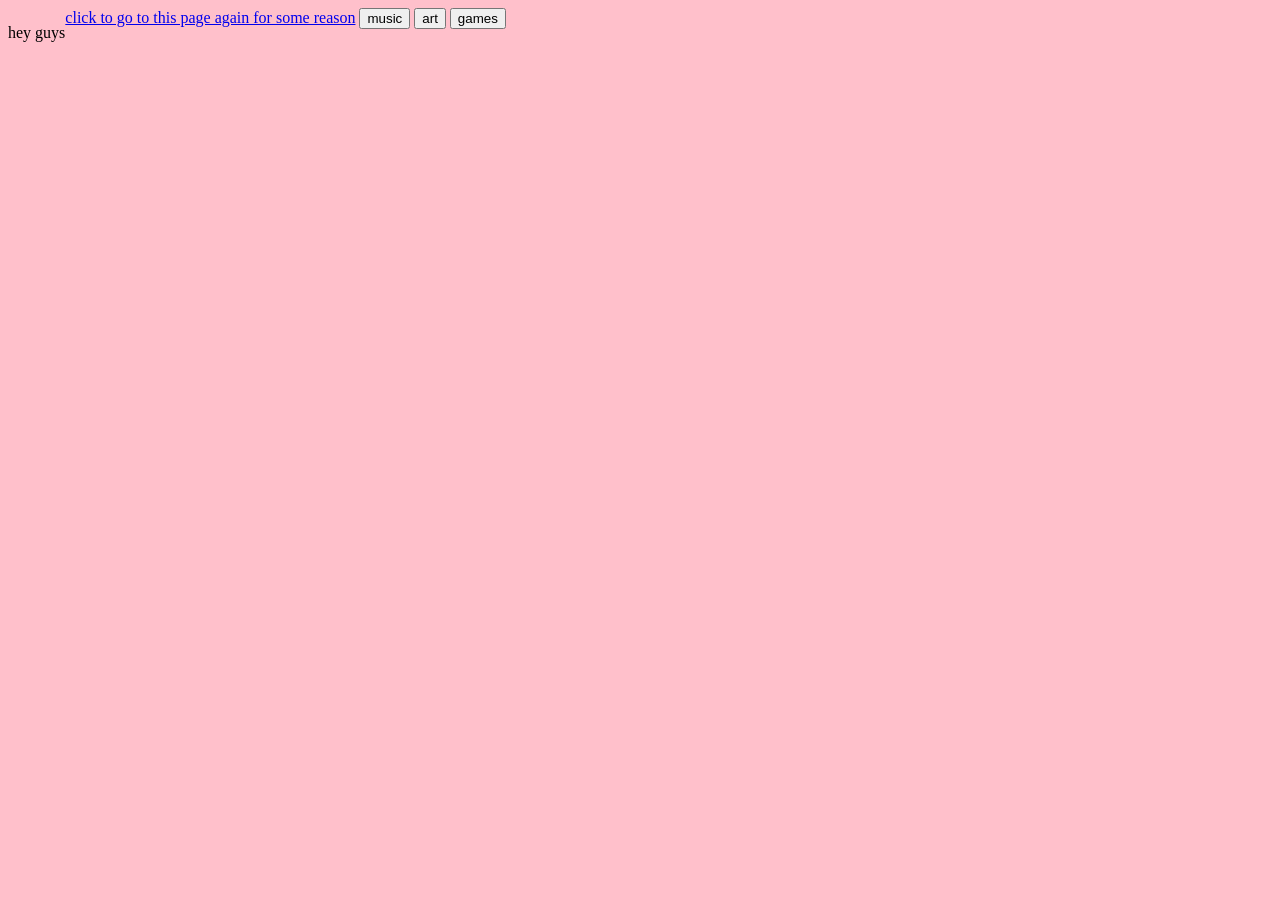
<file: index.html>
<title>katstands</title>

<script language="javascript">

function gotomusic()
{
  window.location="music.html";
}

function gotoart()
{
  window.location="art.html";
}

function gotogames()
{
  window.location="art.html";
}

</script>

<a href = "index.html">click to go to this page again for some reason</a>

<body style="background-color:pink;">

<div style="float:left">

  <p>hey guys</p>
  
</div>

<button type="button" onclick="gotomusic()">music</button>
  <button type="button" onclick="gotoart()">art</button>
  <button type="button" onclick="gotogames()">games</button>
</file>
